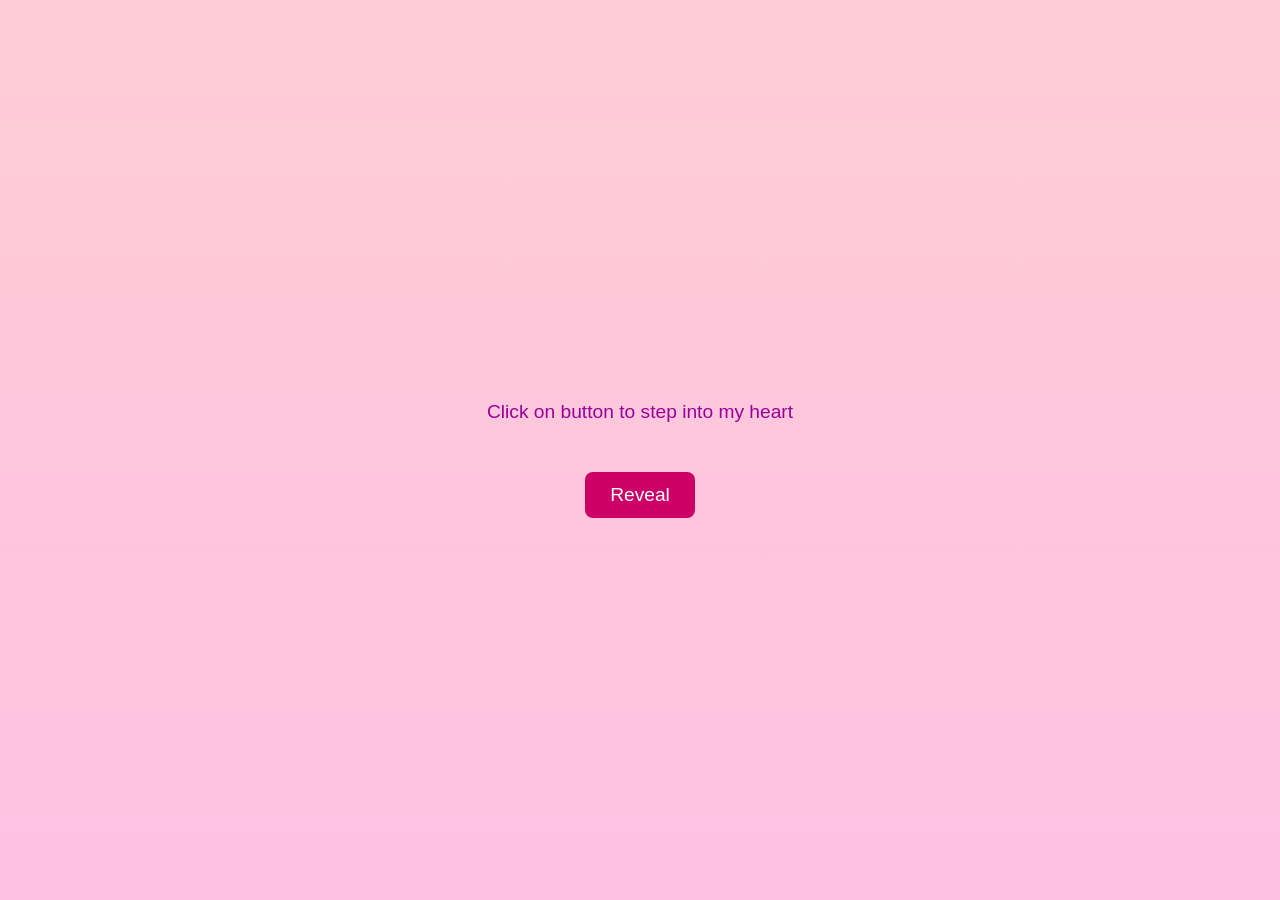
<file: index.html>
<!DOCTYPE html>
<html lang="en">
<head>
    <meta charset="UTF-8">
    <meta name="viewport" content="width=device-width, initial-scale=1.0">
    <title>For You</title>
    <style>
        body {
            margin: 0;
            font-family: 'Arial', sans-serif;
            display: flex;
            flex-direction: column;
            align-items: center;
            justify-content: center;
            height: 100vh;
            background: linear-gradient(to bottom, #ffccd5, #ffc1e3);
            color: #330033;
        }

        .container {
            text-align: center;
        }

        h1 {
            font-size: 2.5rem;
            color: #660066;
        }

        p {
            font-size: 1.2rem;
            color: #990099;
        }

        .button {
            margin-top: 30px;
            padding: 12px 25px;
            font-size: 1.2rem;
            color: #ffffff;
            background: #cc0066;
            border: none;
            border-radius: 8px;
            cursor: pointer;
            transition: background 0.3s;
        }

        .button:hover {
            background: #b30059;
        }

        @media (max-width: 600px) {
    h1 {
        font-size: 2rem;
    }

    p {
        font-size: 1rem;
    }

    .button {
        padding: 10px 20px;
        font-size: 1rem;
    }
}


    </style>
</head>
<body>
    <div class="container">
        <p>Click on button to step into my heart</p>
        <button class="button" onclick="revealPoem()">Reveal</button>
    </div>


    <script>
        function revealPoem() {
            window.location.href = "LL.html";
        }
    </script>
</body>
</html>
</file>
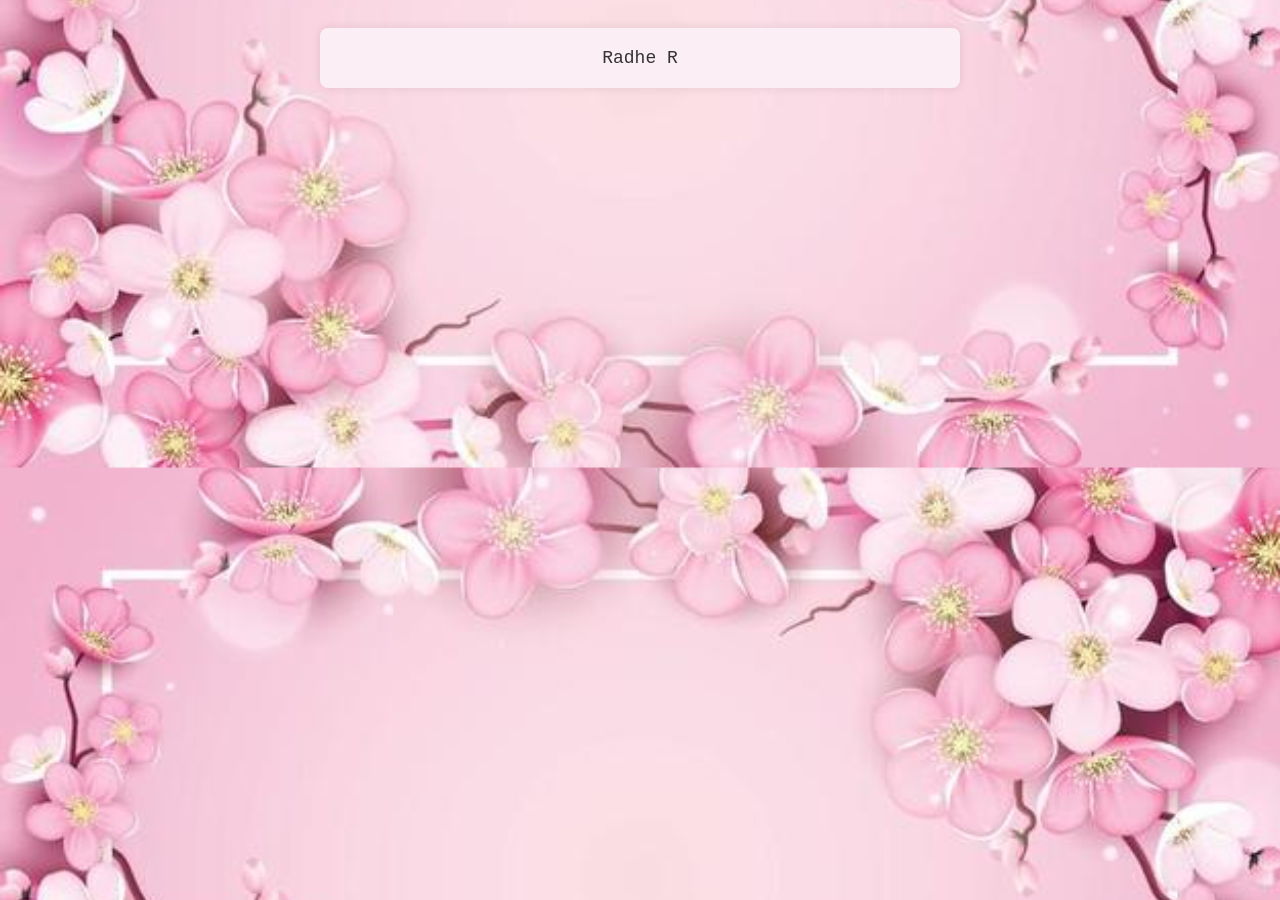
<file: LL.html>
<!DOCTYPE html>
<html lang="en">
<head>
    <meta charset="UTF-8">
    <meta name="viewport" content="width=device-width, initial-scale=1.0">
    <title>My Happiness</title>
    <link rel="stylesheet" href="LL.css">
</head>
<body>
    <div class="letter-container">
        <div id="letter"></div>
        <div id="hidden-message" class="hidden-message">
            <img src="rose.jpeg" alt="Hidden Image" />
            <p>This is for you! I love you!❤️</p>
        </div>
    </div>
    <audio id="background-music" autoplay loop>
        <source src="Mere.mp3" type="audio/mpeg">
    </audio>
    <script src="LL.js"></script>
</body>
</html>
</file>
<file: LL.css>
body {
    font-family: 'Courier New', Courier, monospace;
    background-image: url('flower.jpg');
    background-size: cover;
    background-position: center;
    color: #333;
    text-align: center;
    padding: 20px;
}

.letter-container {
    max-width: 600px;
    margin: 0 auto;
    background-color: #fbeff5;
    padding: 20px;
    border-radius: 8px;
    box-shadow: 0 0 10px rgba(0, 0, 0, 0.1);
}

#letter {
    font-size: 18px;
    white-space: pre-wrap;
    word-wrap: break-word;
}

.hidden-message {
    display: none;
    margin-top: 20px;
}

.hidden-message img {
    width: 100%;
    max-width: 200px;
    border-radius: 8px;
}

.hidden-message p {
    font-size: 16px;
    color: #d33;
}
</file>
